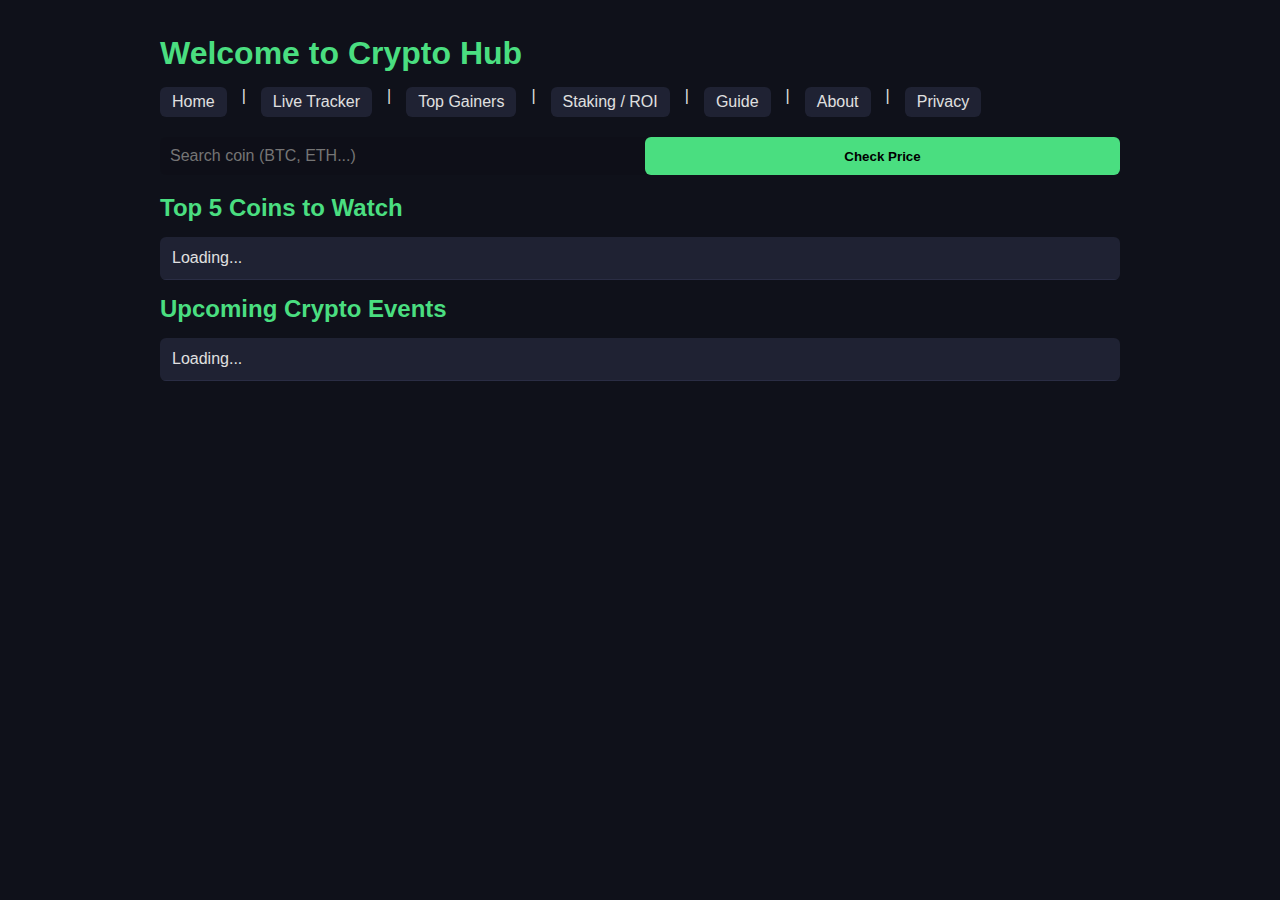
<file: index.html>
<!DOCTYPE html>
<html lang="en">
<head>
<meta charset="UTF-8">
<meta name="viewport" content="width=device-width, initial-scale=1">
<title>Crypto Hub - Home</title>
<meta name="description" content="Home page of Crypto Hub with live coin prices, top 5 coins, and upcoming crypto events.">
<link rel="stylesheet" href="style.css">

<!-- Adsense + Analytics -->
<meta name="google-adsense-account" content="ca-pub-3051797649580954">
<script async src="https://pagead2.googlesyndication.com/pagead/js/adsbygoogle.js?client=ca-pub-3051797649580954" crossorigin="anonymous"></script>
<script async src="https://www.googletagmanager.com/gtag/js?id=G-KP903HTNPT"></script>
<script>
window.dataLayer=window.dataLayer||[];
function gtag(){dataLayer.push(arguments);}
gtag('js', new Date());
gtag('config','G-KP903HTNPT',{anonymize_ip:true});
</script>
<script src="script.js"></script>
</head>
<body>
<div class="container">
<h1>Welcome to Crypto Hub</h1>

<!-- Unified Navigation -->
<nav>
  <a href="index.html">Home</a> | 
  <a href="live.html">Live Tracker</a> | 
  <a href="gainers.html">Top Gainers</a> | 
  <a href="staking.html">Staking / ROI</a> | 
  <a href="guides.html">Guide</a> | 
  <a href="about.html">About</a> | 
  <a href="privacy.html">Privacy</a>
</nav>

<!-- Coin Price Search -->
<div class="box row">
<input type="text" id="searchCoinHome" placeholder="Search coin (BTC, ETH...)" data-live-input data-output="coinPriceHome">
<button onclick="checkPrice('searchCoinHome','coinPriceHome')" data-coin-btn disabled>Check Price</button>
</div>
<p id="coinPriceHome" style="font-size:1.2rem;margin-top:10px;"></p>

<!-- Top 5 Coins -->
<h2>Top 5 Coins to Watch</h2>
<table id="top5Coins">
<tr><td colspan="4">Loading...</td></tr>
</table>

<!-- Crypto Events -->
<h2>Upcoming Crypto Events</h2>
<table id="cryptoEvents">
<tr><td colspan="4">Loading...</td></tr>
</table>

<!-- Adsense -->
<div class="ads-block">
<ins class="adsbygoogle" style="display:block" data-ad-client="ca-pub-3051797649580954" data-ad-slot="872965908" data-ad-format="auto" data-full-width-responsive="true"></ins>
<script>(adsbygoogle=window.adsbygoogle||[]).push({});</script>
</div>
</div>

<script>
// Render Top 5 coins dynamically
function renderTop5Coins(){
    if(!allCoins.length) return;
    const table = document.getElementById('top5Coins');
    table.innerHTML = `
        <tr>
            <th>Rank</th><th>Coin</th><th>Price (USD)</th><th>24H Change</th>
        </tr>
    `;
    allCoins.slice(0,5).forEach((c,i)=>{
        table.innerHTML += `<tr>
            <td>${i+1}</td>
            <td>${c.name} (${c.symbol.toUpperCase()})</td>
            <td>$${c.current_price.toLocaleString()}</td>
            <td>${colorText(c.price_change_percentage_24h)}</td>
        </tr>`;
    });
}

// Sample dynamic crypto events
function renderCryptoEvents(){
    const events = [
        {name:"Bitcoin Halving", date:"2025-04-15", type:"Protocol", reward:"N/A"},
        {name:"Ethereum Upgrade", date:"2025-06-01", type:"Network", reward:"N/A"},
        {name:"New Token Launch", date:"2025-11-25", type:"Launch", reward:"Airdrop"}
    ];
    const table = document.getElementById('cryptoEvents');
    table.innerHTML = `<tr><th>Event</th><th>Date</th><th>Type</th><th>Reward</th></tr>`;
    events.forEach(e=>{
        table.innerHTML += `<tr>
            <td>${e.name}</td><td>${e.date}</td><td>${e.type}</td><td>${e.reward}</td>
        </tr>`;
    });
}

// Wait until coins loaded
let waitLoaded=setInterval(()=>{
    if(allCoins.length){
        renderTop5Coins();
        renderCryptoEvents();
        clearInterval(waitLoaded);
    }
},200);
</script>

</body>
</html>
</file>
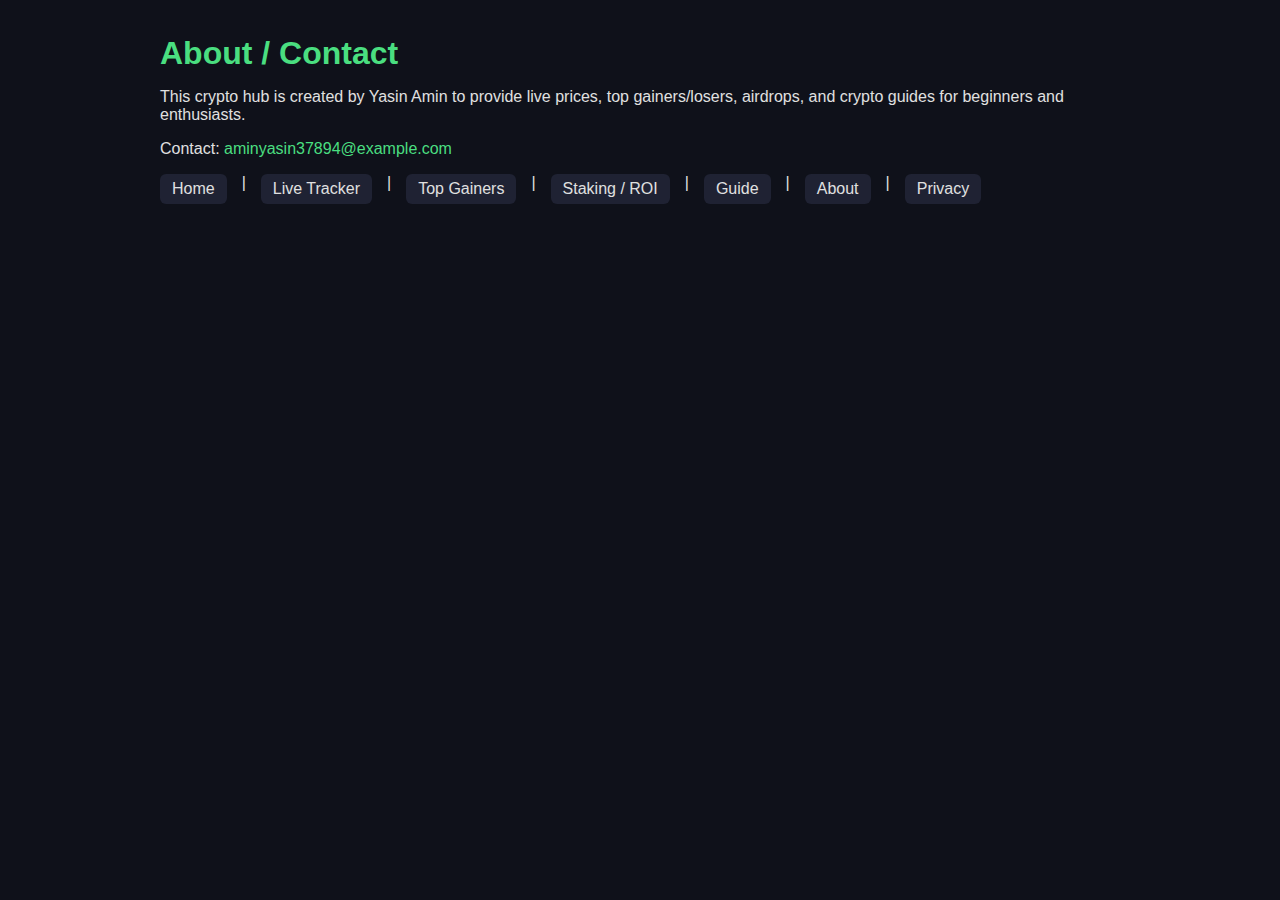
<file: about.html>
<!DOCTYPE html>
<html lang="en">
<head>
<meta charset="UTF-8">
<meta name="viewport" content="width=device-width, initial-scale=1">
<title>About / Contact</title>
<link rel="stylesheet" href="style.css">
</head>
<body>
<div class="container">
<h1>About / Contact</h1>
<p>This crypto hub is created by Yasin Amin to provide live prices, top gainers/losers, airdrops, and crypto guides for beginners and enthusiasts.</p>
<p>Contact: <a href="mailto:aminyasin37894@example.com">aminyasin37894@example.com</a></p>

<!-- Unified Navigation -->
<nav>
  <a href="index.html">Home</a> | 
  <a href="live.html">Live Tracker</a> | 
  <a href="gainers.html">Top Gainers</a> | 
  <a href="staking.html">Staking / ROI</a> | 
  <a href="guides.html">Guide</a> | 
  <a href="about.html">About</a> | 
  <a href="privacy.html">Privacy</a>
</nav>
</div>
</body>
</html>
</file>
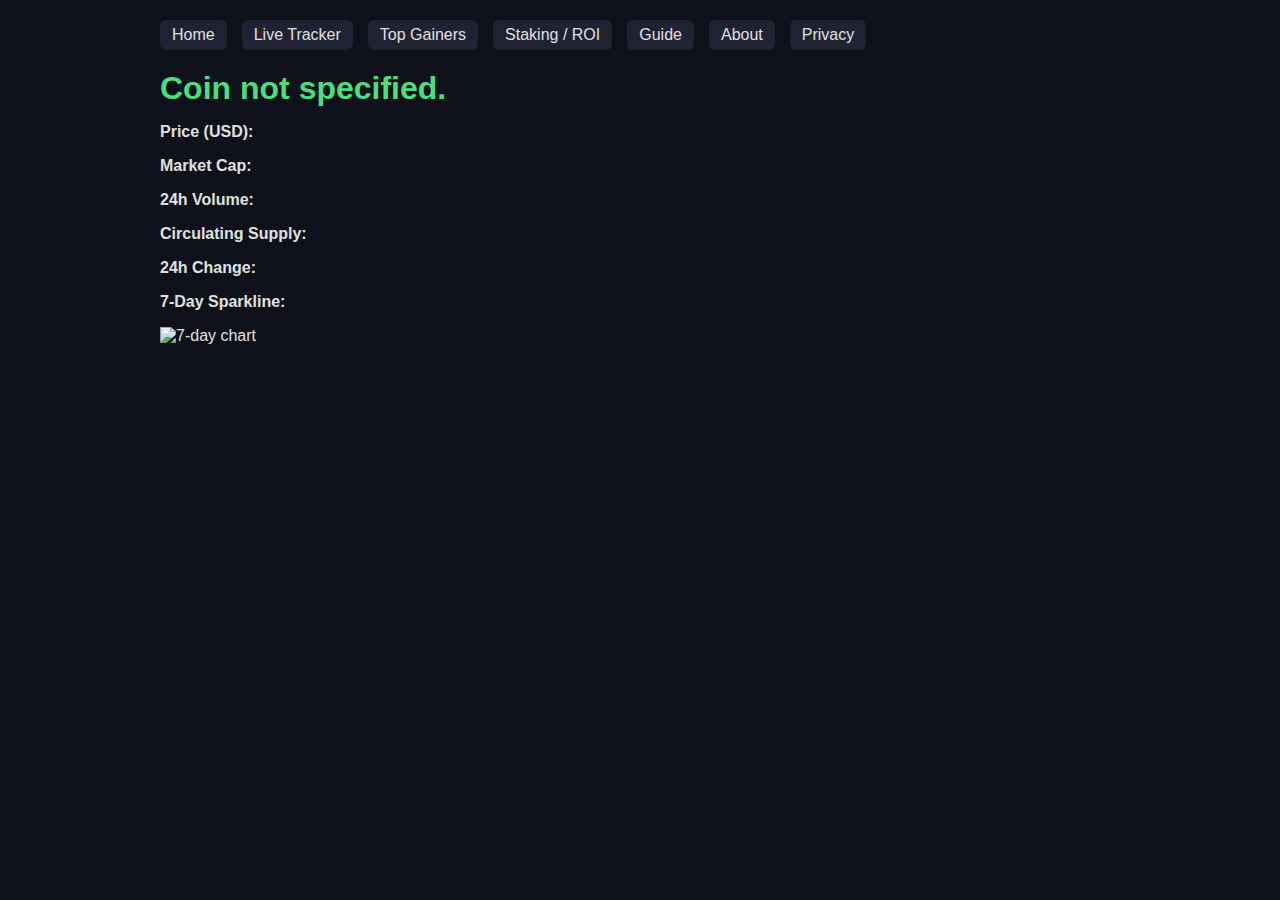
<file: coin.html>
<!DOCTYPE html>
<html lang="en">
<head>
<meta charset="UTF-8">
<meta name="viewport" content="width=device-width, initial-scale=1">
<title>Coin Details</title>
<link rel="stylesheet" href="style.css">
</head>
<body>
<div class="container">

<nav class="main-nav">
  <a href="index.html">Home</a>
  <a href="live.html">Live Tracker</a>
  <a href="gainers.html">Top Gainers</a>
  <a href="staking.html">Staking / ROI</a>
  <a href="guides.html">Guide</a>
  <a href="about.html">About</a>
  <a href="privacy.html">Privacy</a>
</nav>

<h1 id="coinName">Loading...</h1>
<p id="coinSymbol"></p>

<div class="box">
  <p><strong>Price (USD):</strong> <span id="coinPrice"></span></p>
  <p><strong>Market Cap:</strong> <span id="coinMarketCap"></span></p>
  <p><strong>24h Volume:</strong> <span id="coinVolume"></span></p>
  <p><strong>Circulating Supply:</strong> <span id="coinSupply"></span></p>
  <p><strong>24h Change:</strong> <span id="coinChange"></span></p>
  <p><strong>7-Day Sparkline:</strong></p>
  <img id="coinSparkline" alt="7-day chart" style="height:60px;">
</div>

<div class="box" id="coinDesc"></div>

<!-- Ads Block -->
<div class="ads-block">
  <ins class="adsbygoogle"
       style="display:block;height:90px"
       data-ad-client="ca-pub-XXXXXXXX"
       data-ad-slot="XXXXXXXX"></ins>
</div>

</div>
<script src="script.js"></script>
<script>
  // On load, read URL param ?coin=bitcoin
  const urlParams = new URLSearchParams(window.location.search);
  const coinId = urlParams.get('coin');
  if(coinId) {
    renderCoinDetails(coinId);
  } else {
    document.getElementById('coinName').innerText = "Coin not specified.";
  }
</script>
</body>
</html>
</file>
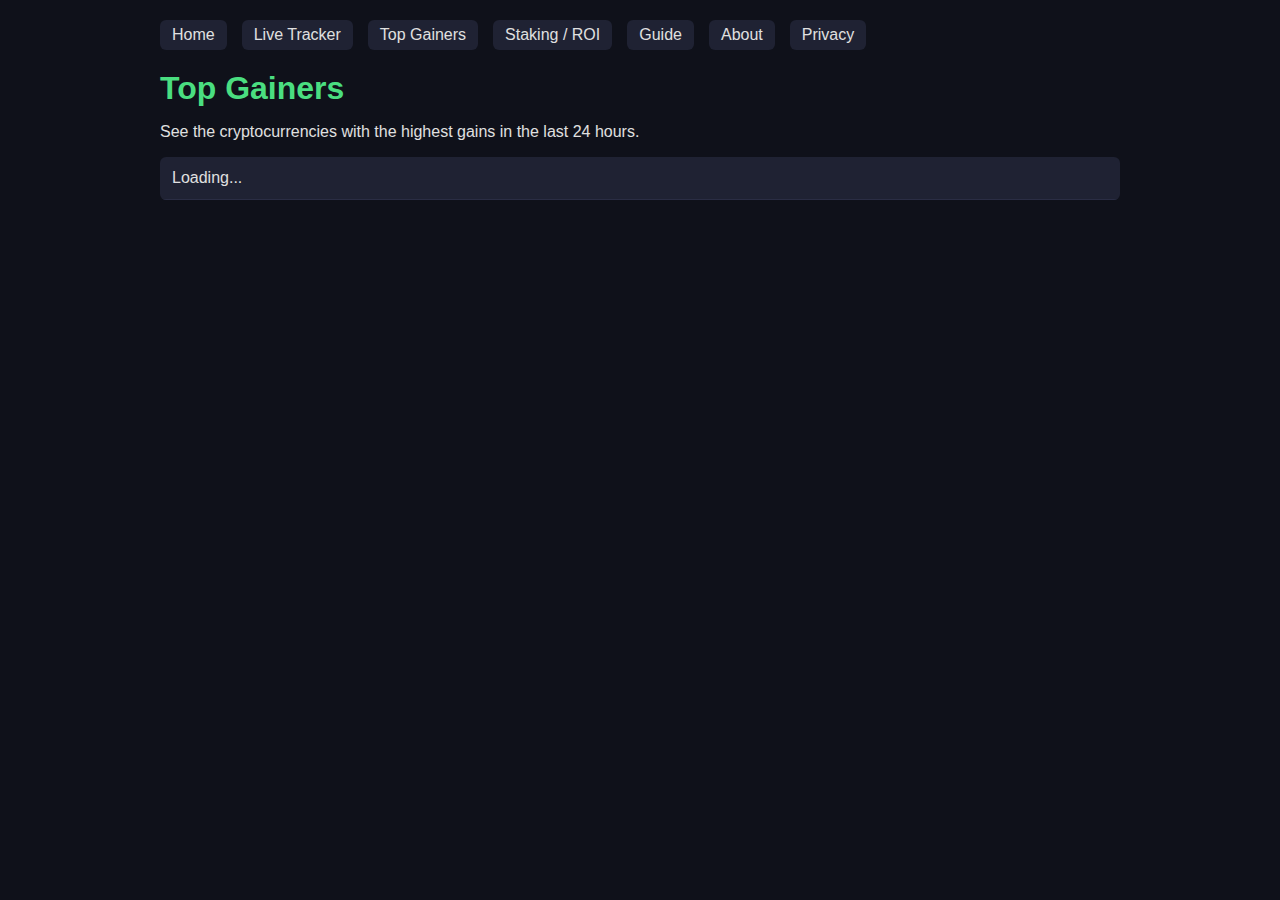
<file: gainers.html>
<!DOCTYPE html>
<html lang="en">
<head>
<meta charset="UTF-8">
<meta name="viewport" content="width=device-width, initial-scale=1">
<title>Top Gainers</title>
<link rel="stylesheet" href="style.css">
<script src="script.js"></script>
</head>
<body>
<div class="container">

<!-- Navigation -->
<nav class="main-nav">
  <a href="index.html">Home</a>
  <a href="live.html">Live Tracker</a>
  <a href="gainers.html">Top Gainers</a>
  <a href="staking.html">Staking / ROI</a>
  <a href="guides.html">Guide</a>
  <a href="about.html">About</a>
  <a href="privacy.html">Privacy</a>
</nav>

<h1>Top Gainers</h1>
<p>See the cryptocurrencies with the highest gains in the last 24 hours.</p>

<table id="topGainers">
<tr><td colspan="4">Loading...</td></tr>
</table>

</div>
</body>
</html>
</file>
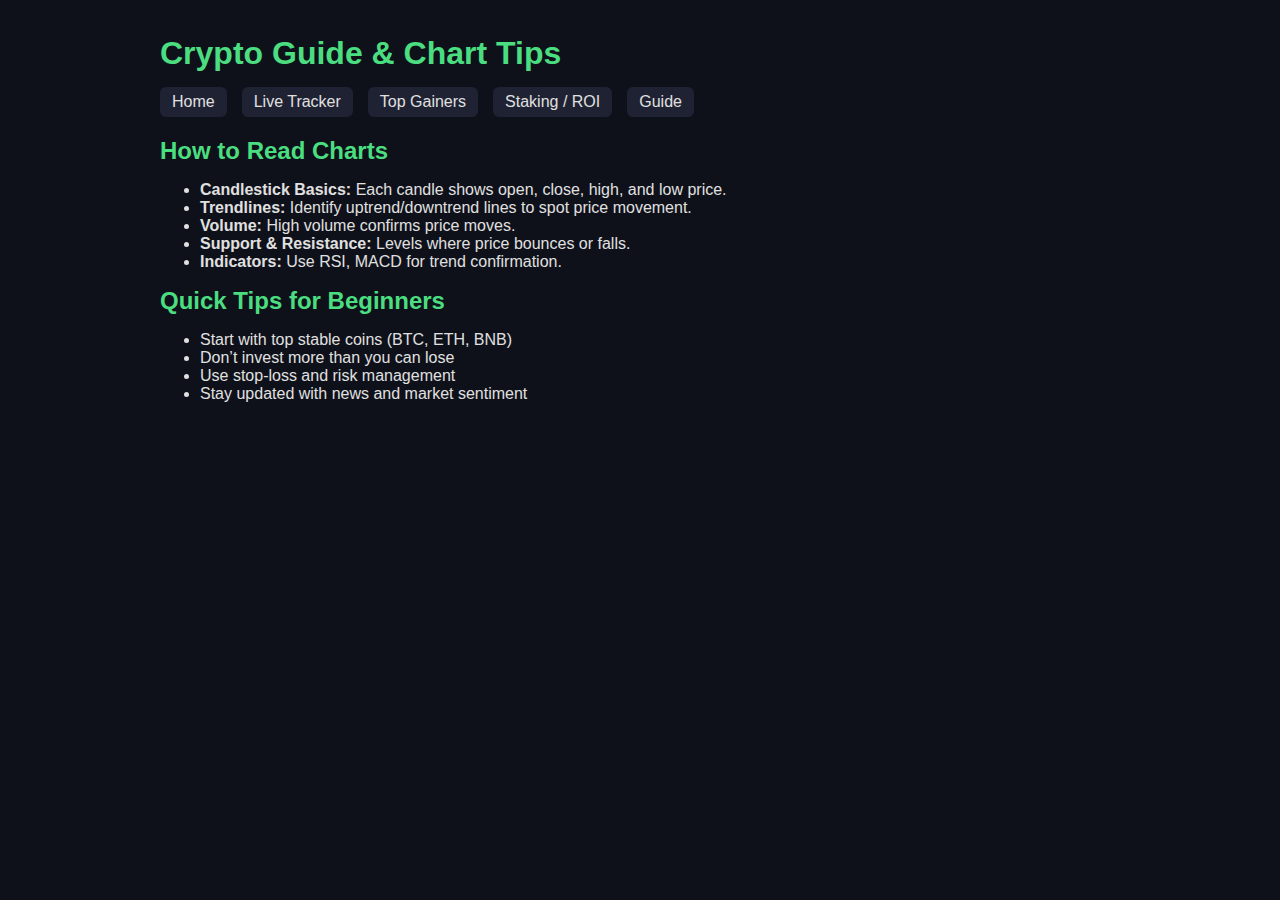
<file: guides.html>
<!DOCTYPE html>
<html lang="en">
<head>
<meta charset="UTF-8">
<meta name="viewport" content="width=device-width, initial-scale=1">
<title>Crypto Guide & Chart Tips</title>
<meta name="description" content="Learn how to read crypto charts, candlesticks, and trendlines.">
<link rel="stylesheet" href="style.css">

<!-- Adsense + Analytics -->
<meta name="google-adsense-account" content="ca-pub-3051797649580954">
<script async src="https://pagead2.googlesyndication.com/pagead/js/adsbygoogle.js?client=ca-pub-3051797649580954" crossorigin="anonymous"></script>
<script async src="https://www.googletagmanager.com/gtag/js?id=G-KP903HTNPT"></script>
<script>
window.dataLayer=window.dataLayer||[];
function gtag(){dataLayer.push(arguments);}
gtag('js', new Date());
gtag('config','G-KP903HTNPT',{anonymize_ip:true});
</script>
</head>
<body>
<div class="container">
<h1>Crypto Guide & Chart Tips</h1>
<nav>
<a href="index.html">Home</a>
<a href="live.html">Live Tracker</a>
<a href="gainers.html">Top Gainers</a>
<a href="staking.html">Staking / ROI</a>
<a href="guides.html">Guide</a>
</nav>

<h2>How to Read Charts</h2>
<ul>
<li><strong>Candlestick Basics:</strong> Each candle shows open, close, high, and low price.</li>
<li><strong>Trendlines:</strong> Identify uptrend/downtrend lines to spot price movement.</li>
<li><strong>Volume:</strong> High volume confirms price moves.</li>
<li><strong>Support & Resistance:</strong> Levels where price bounces or falls.</li>
<li><strong>Indicators:</strong> Use RSI, MACD for trend confirmation.</li>
</ul>

<h2>Quick Tips for Beginners</h2>
<ul>
<li>Start with top stable coins (BTC, ETH, BNB)</li>
<li>Don’t invest more than you can lose</li>
<li>Use stop-loss and risk management</li>
<li>Stay updated with news and market sentiment</li>
</ul>

<!-- Adsense -->
<div class="ads-block">
<ins class="adsbygoogle" style="display:block" data-ad-client="ca-pub-3051797649580954" data-ad-slot="872965908" data-ad-format="auto" data-full-width-responsive="true"></ins>
<script>(adsbygoogle=window.adsbygoogle||[]).push({});</script>
</div>

</div>
</body>
</html>
</file>
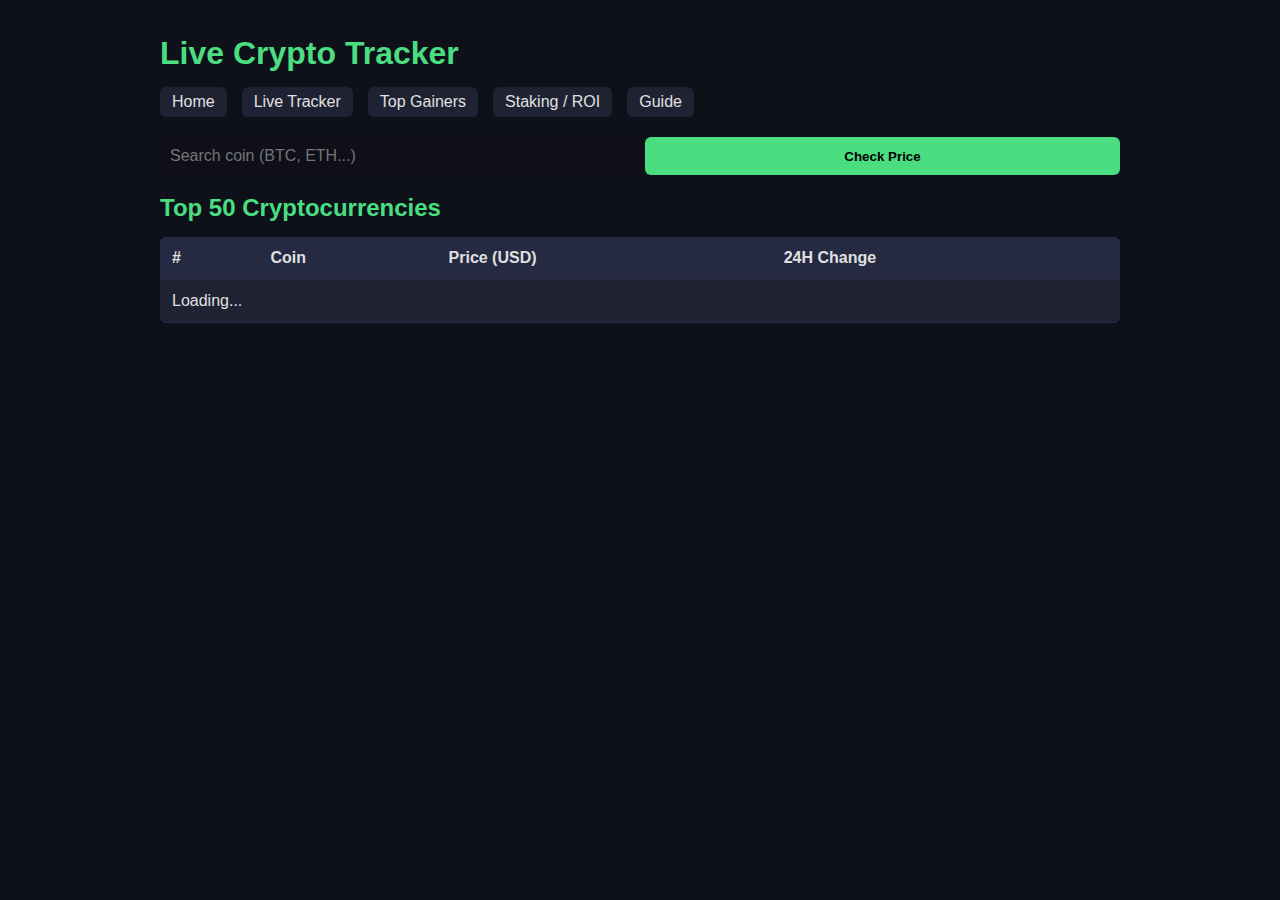
<file: live.html>
<!DOCTYPE html>
<html lang="en">
<head>
<meta charset="UTF-8">
<meta name="viewport" content="width=device-width, initial-scale=1">
<title>Live Crypto Tracker</title>
<meta name="description" content="Live prices of top cryptocurrencies.">
<link rel="stylesheet" href="style.css">

<script src="script.js"></script>
</head>
<body>
<div class="container">
<h1>Live Crypto Tracker</h1>
<nav class="nav-bar">
<a href="index.html">Home</a>
<a href="live.html">Live Tracker</a>
<a href="gainers.html">Top Gainers</a>
<a href="staking.html">Staking / ROI</a>
<a href="guides.html">Guide</a>
</nav>

<!-- Search Coin -->
<div class="row">
<input type="text" id="searchCoinLive" placeholder="Search coin (BTC, ETH...)" data-live-input data-output="coinPriceLive">
<button data-coin-btn onclick="checkPrice('searchCoinLive','coinPriceLive')">Check Price</button>
</div>
<p id="coinPriceLive" style="font-size:1.2rem;margin-top:10px;"></p>

<!-- Top 50 Coins Table -->
<h2>Top 50 Cryptocurrencies</h2>
<table id="coinsTable">
<thead>
<tr>
<th>#</th>
<th>Coin</th>
<th>Price (USD)</th>
<th>24H Change</th>
</tr>
</thead>
<tbody><tr><td colspan="4">Loading...</td></tr></tbody>
</table>
</div>
</body>
</html>
</file>
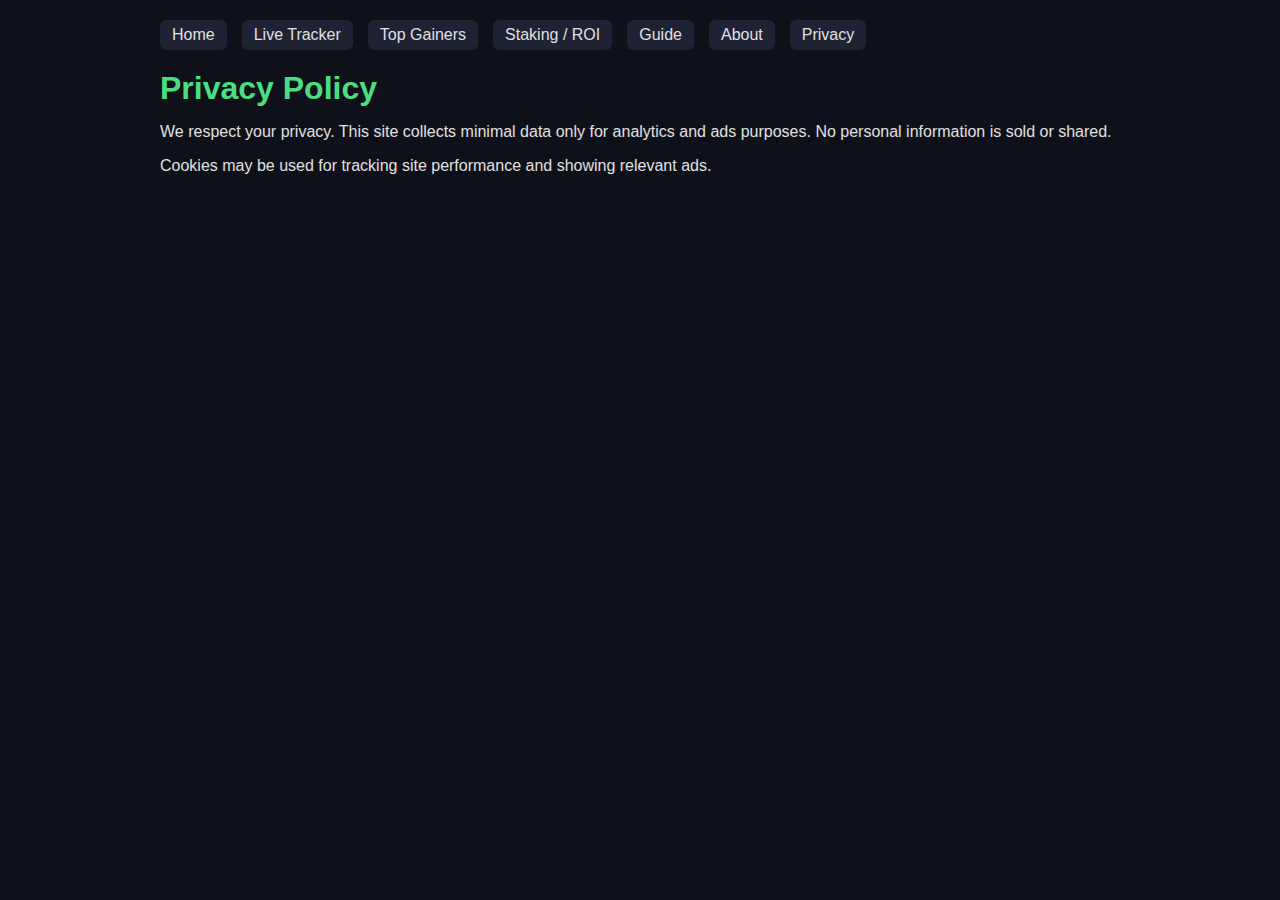
<file: privacy.html>
<!DOCTYPE html>
<html lang="en">
<head>
<meta charset="UTF-8">
<meta name="viewport" content="width=device-width, initial-scale=1">
<title>Privacy Policy</title>
<link rel="stylesheet" href="style.css">
</head>
<body>
<div class="container">

<!-- Navigation -->
<nav class="main-nav">
  <a href="index.html">Home</a>
  <a href="live.html">Live Tracker</a>
  <a href="gainers.html">Top Gainers</a>
  <a href="staking.html">Staking / ROI</a>
  <a href="guides.html">Guide</a>
  <a href="about.html">About</a>
  <a href="privacy.html">Privacy</a>
</nav>

<h1>Privacy Policy</h1>
<p>We respect your privacy. This site collects minimal data only for analytics and ads purposes. No personal information is sold or shared.</p>
<p>Cookies may be used for tracking site performance and showing relevant ads.</p>

</div>
</body>
</html>
</file>
<file: style.css>
:root {
  --bg: #0f111a;          /* Background */
  --panel: #1f2233;       /* Card / Table background */
  --text: #e0e0e0;        /* Main text */
  --accent: #4ade80;      /* Buttons, links */
  --muted: #888;          /* Secondary text */
  --hover: #2a2d44;       /* Hover background */
}

body {
  margin:0; 
  font-family:'Segoe UI', Tahoma, Geneva, Verdana, sans-serif;
  background:var(--bg); 
  color:var(--text); 
  padding:20px;
}

.container {
  max-width:960px; 
  margin:auto;
}

h1,h2 {
  margin:15px 0;
  color:var(--accent);
}

nav {
  margin-bottom:20px;
  display:flex;
  flex-wrap:wrap;
  gap:15px;
}

nav a {
  color:var(--text);
  text-decoration:none;
  padding:6px 12px;
  border-radius:6px;
  transition:0.3s;
  background:var(--panel);
}

nav a:hover, nav a.active {
  background:var(--accent);
  color:#000;
}

.row {
  display:grid; 
  grid-template-columns:1fr 1fr; 
  gap:10px; 
  margin-bottom:15px;
}

@media(max-width:640px){
  .row {grid-template-columns:1fr;}
}

input, select {
  width:100%; 
  padding:10px; 
  border-radius:6px; 
  border:none; 
  background:#0001; 
  color:var(--text); 
  font-size:1rem;
}

button {
  padding:10px 18px; 
  background:var(--accent); 
  color:#000; 
  border:none; 
  border-radius:6px; 
  cursor:pointer;
  font-weight:600;
  transition:0.3s;
}

button:hover {
  background:#22c55e;
  color:#fff;
}

table {
  width:100%; 
  border-collapse:collapse; 
  margin:15px 0; 
  background:var(--panel); 
  border-radius:6px; 
  overflow:hidden;
}

th, td {
  padding:12px; 
  border-bottom:1px solid #2a2d44; 
  text-align:left;
  color:var(--text);
}

th {
  background:#252942;
}

tr:hover {
  background:var(--hover);
}

a {
  color:var(--accent);
  text-decoration:none;
}

a:hover {
  text-decoration:underline;
}

.ads-block {
  margin:25px 0;
  text-align:center;
}

#newsFeed div {
  background:var(--panel);
  padding:10px;
  margin-bottom:8px;
  border-radius:6px;
  transition:0.2s;
}

#newsFeed div:hover {
  background:var(--hover);
}
</file>
